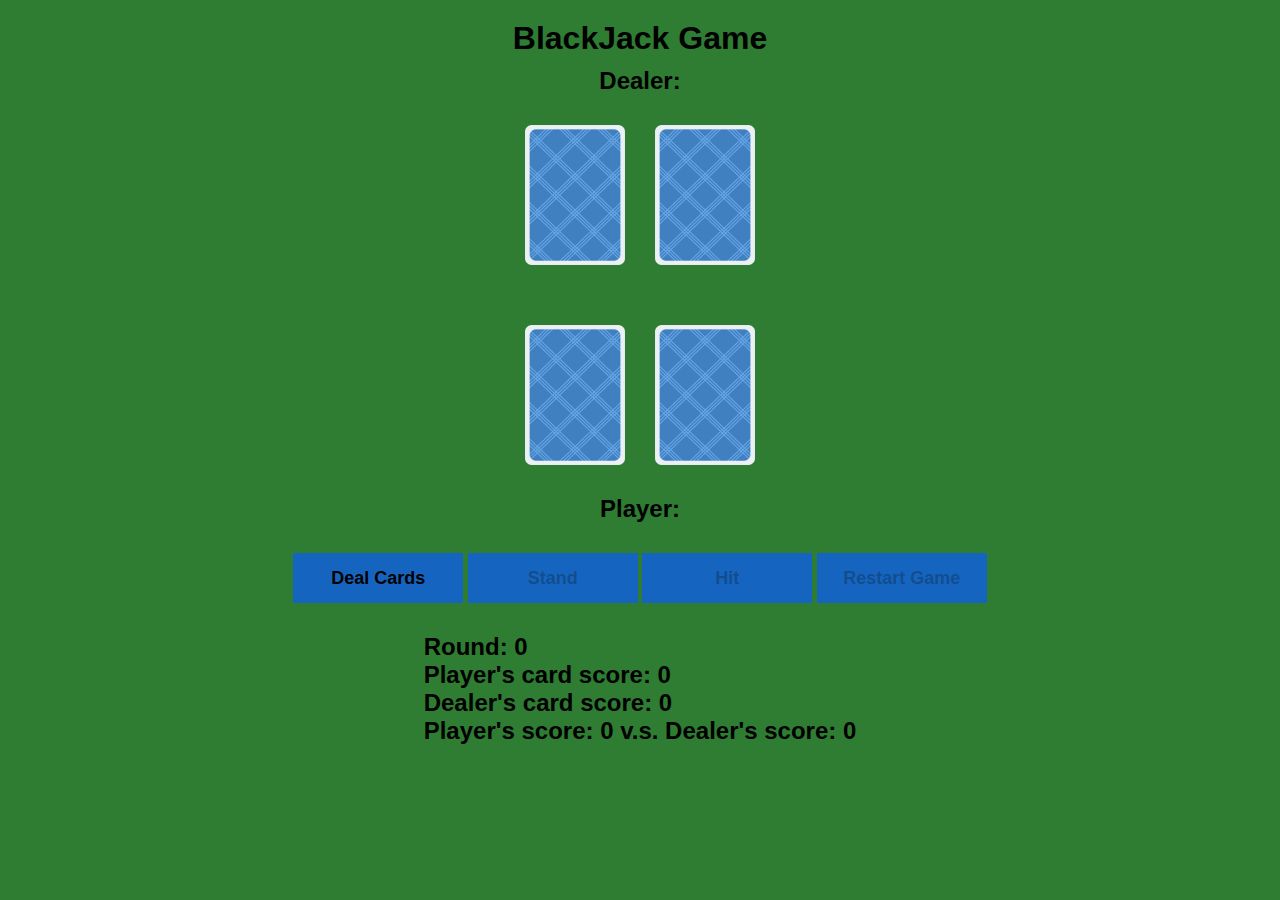
<file: index.html>
<!DOCTYPE html>
<html lang="en">
  <head>
    <meta charset="UTF-8" />
    <meta name="viewport" content="width=device-width, initial-scale=1.0" />
    <link rel="stylesheet" href="style.css" />
    <title>BlackJack</title>
    <script src="script.js" defer></script>
  </head>
  <body>
    <div class="container">
      <header>
        <h1>BlackJack Game</h1>
      </header>

      <section class="dealer">
        <div class="dealer-title"><h2>Dealer:</h2></div>
        <div class="dealer-cards">
          <img src="/Cards/back01.png" alt="" />
          <img src="/Cards/back01.png" alt="" />
        </div>
      </section>

      <section class="winner">
        <h1></h1>
      </section>

      <section class="player">
        <div class="player-cards">
          <img src="/Cards/back01.png" alt="" />
          <img src="/Cards/back01.png" alt="" />
        </div>
        <div class="player-title"><h2>Player:</h2></div>
      </section>

      <section class="interaction">
        <button class="deal-cards">Deal Cards</button>
        <button class="stand">Stand</button>
        <button class="hit">Hit</button>
        <button class="restart-game">Restart Game</button>
      </section>

      <section class="statistics">
        <h2>Round: <span class="round">0</span></h2>
        <h2>Player's card score: <span class="player-card-score">0</span></h2>
        <h2>Dealer's card score: <span class="dealer-card-score">0</span></h2>
        <h2>
          Player's score: <span class="player-score-total">0</span> v.s.
          Dealer's score: <span class="dealer-score-total">0</span>
        </h2>
      </section>
    </div>
  </body>
</html>
</file>
<file: style.css>
* {
  padding: 0;
  margin: 0;
  box-sizing: border-box;
}

body {
  background-color: #2e7d32;
  font-family: Arial, sans-serif;
}

.container {
  max-width: 960px;
  margin: 20px auto;
  padding: 0 32px;
  /* border: 1px solid black; */
}

header {
  text-align: center;
}

.dealer,
.player {
  margin-top: 10px;
  display: flex;
  flex-direction: column;
  gap: 30px;
  align-items: center;
}

.dealer-cards,
.player-cards {
  /* max-width: 960px; */
  display: flex;
  gap: 30px;
  justify-content: center;
  flex-wrap: wrap;
}

.dealer-cards img,
.player-cards img {
  width: 100px;
  height: 140px;
}

button {
  font-family: Arial, sans-serif;
  font-size: 18px;
  font-weight: 900;
  width: 170px;
  height: 50px;
  background-color: #1565c0;
  border: none;
}

button:hover {
  background-color: #083f7e;
}

button:active {
  background-color: red;
}

.interaction {
  max-width: max-content;
  margin: 30px auto;
}

.statistics {
  max-width: max-content;
  margin: 30px auto;
}

.winner {
  display: flex;
  justify-content: center;
  margin: 30px;
  color: rebeccapurple;
  font-weight: 900;
}
</file>
